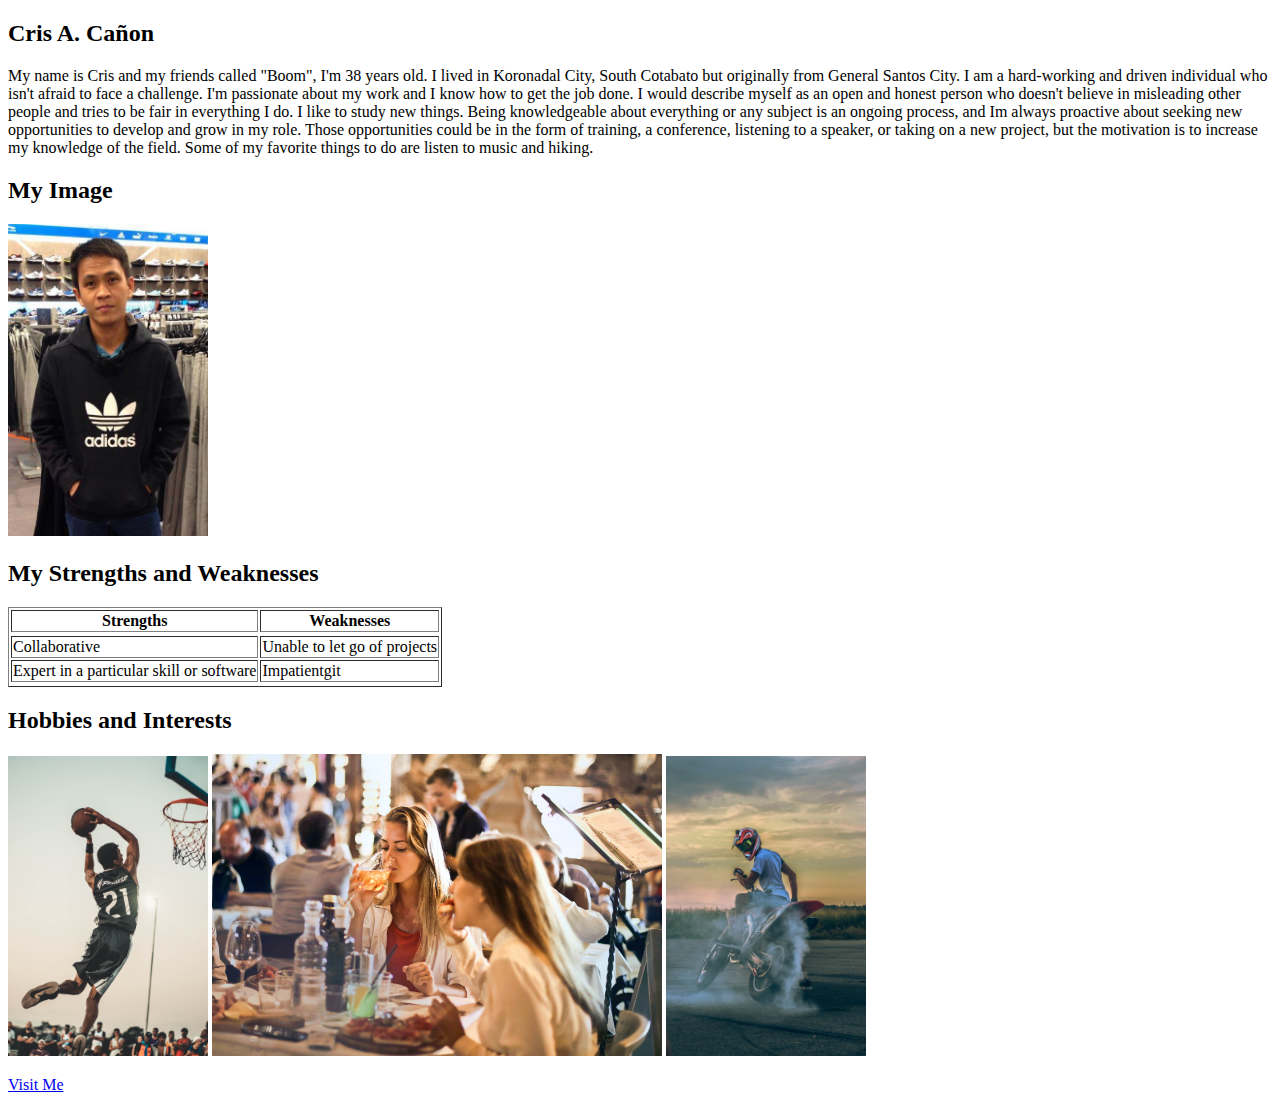
<file: Index.html>
<!DOCTYPE html>
<html>
	<head>
	
	</head>
	<body>

		<h2>Cris A. Cañon</h2>
			<p>
                My name is Cris and my friends called "Boom", I'm 38 years old. I lived in Koronadal City, South Cotabato but originally from General Santos City.
                I am a hard-working and driven individual who isn't afraid to face a challenge. I'm passionate about my work and I know how to get the job done. I would describe myself as an open and honest person who doesn't believe in misleading other people and tries to be fair in everything I do.
                I like to study new things. Being knowledgeable about everything or any subject is an ongoing process, and Im always proactive about seeking new opportunities to develop and grow in my role. Those opportunities could be in the form of training, a conference, listening to a speaker, or taking on a new project, but the motivation is to increase my knowledge of the field.
                Some of my favorite things to do are listen to music and hiking.
            </p>
			<h2>My Image</h2>
                <img src="./MyImage.jpg" width="200">

			<h2>My Strengths and Weaknesses</h2>
			<table border="1"> 
				<tr>
					<th>Strengths</th>
					<th>Weaknesses</th>
				</tr>
				<tr>
                    
				</tr>
				<tr>
					<td>Collaborative</td>
					<td>Unable to let go of projects</td>
				</tr>
				<tr>
					<td>Expert in a particular skill or software</td>
					<td>Impatientgit</td>
				<tr>
			</table>
            <h2>Hobbies and Interests</h2>
			<img src="./Basketball.jpg" width="200">
			<img src="./Eating.jpg" width="450">
			<img src="./Motorcycle.jpg" width="200">

            <p><a href="./blank.html">Visit Me</a></p>
            
	</body>
</html>
</file>
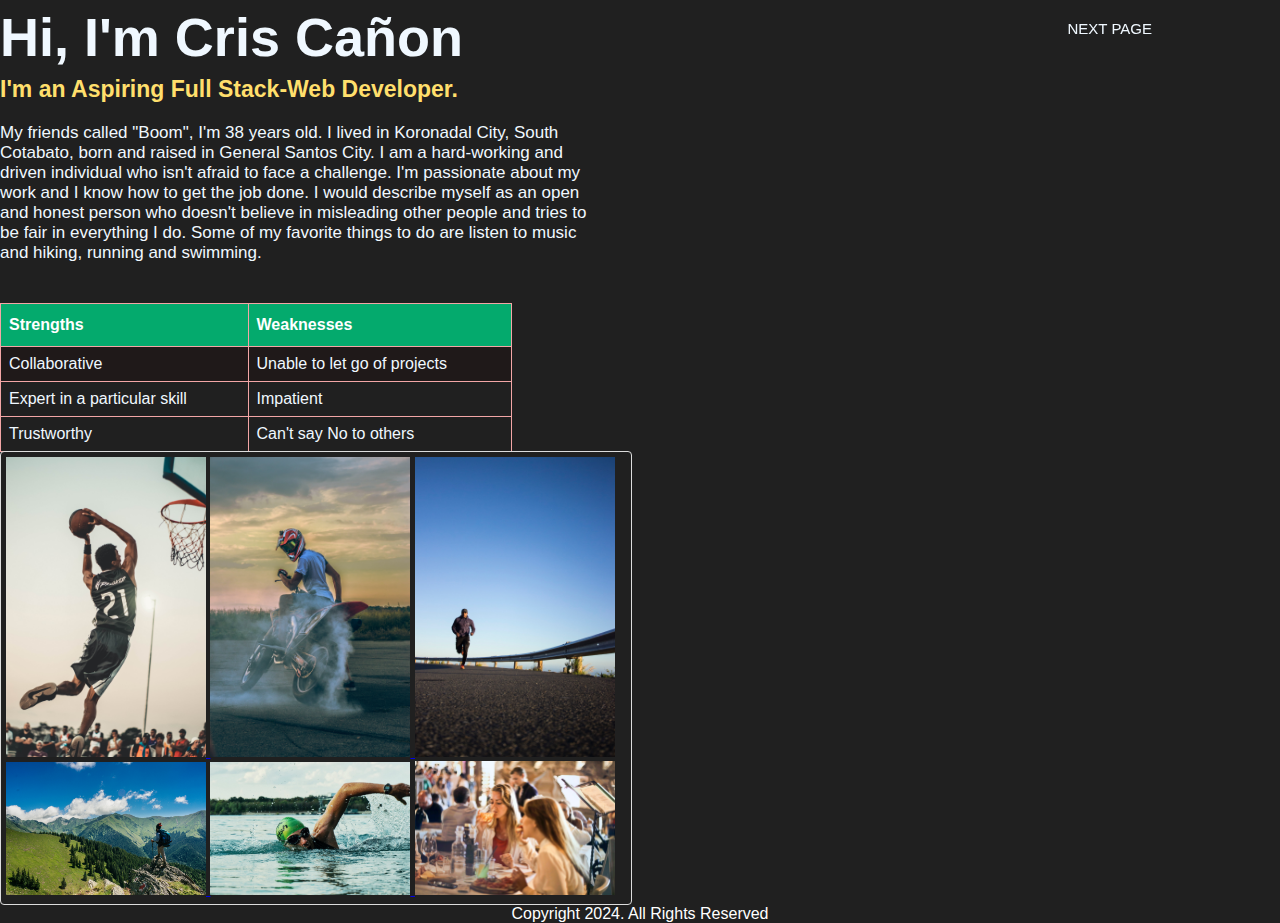
<file: index.html>
<!DOCTYPE html>
<html lang="en">
	<head>
		<meta charset="UTF-8">
		<meta name="viewport" content="width=device-width, initial-scale=1.0">
		<link rel="stylesheet" href="mycss.css">
		<link rel="stylesheet" href="https://unpkg.com/boxicons@2.1.4/css/boxicons.min.css" >
		<title>MyWebPage</title>
	</head>

<Body>

	<header class="header">
        <a href="#" class="logo"></a>

        <nav class="navbar">
            <a href="./aboutme.html">NEXT PAGE</a>

        </nav>
    </header>

    <div class="hero-content">
        <h1>Hi, I'm Cris Cañon</h1>
        <h3>I'm an Aspiring Full Stack-Web Developer.</h3>
        <p>My friends called "Boom", I'm 38 years old. I lived in Koronadal City, South Cotabato, born and raised in General Santos City.
			I am a hard-working and driven individual who isn't afraid to face a challenge. I'm passionate about my work and I know how to get the job done. I would describe myself as an open and honest person who doesn't believe in misleading other people and tries to be fair in everything I do. Some of my favorite things to do are listen to music and hiking, running and swimming.</p>
	</div>

	<table class="table"> 
		<tr>
			<th>Strengths</th>
			<th>Weaknesses</th>
		</tr>
		<tr>
			<td>Collaborative</td>
			<td>Unable to let go of projects</td>
		</tr>
		<tr>
			<td>Expert in a particular skill</td>
			<td>Impatient</td>
		<tr>
		<tr>
			<td>Trustworthy</td>
			<td>Can't say No to others</td>
		<tr>
	</table>

	<div class="img">
		<a target="_blank" href="./Basketball.jpg">
			<img src="./Basketball.jpg" alt="Paris" style="width:200px">
		</a>
		<a target="_blank" href="./Motorcycle.jpg">
			<img src="./Motorcycle.jpg" alt="Paris" style="width:200px">
		</a>
		<a target="_blank" href="./run.jpg">
			<img src="./run.jpg" alt="Paris" style="width:200px">
		</a>
		<a target="_blank" href="./Hiking.jpg">
			<img src="Hiking.jpg" alt="Paris" style="width:200px">
		</a>
		<a target="_blank" href="./swim.jpg">
			<img src="./swim.jpg" alt="Paris" style="width:200px">
		</a>
		<a target="_blank" href="./Eating.jpg">
			<img src="./Eating.jpg" alt="Paris" style="width:200px">
		</a>
		  
	</div>

		<div class="footer">
			<p>Copyright 2024. All Rights Reserved</p>
		</div>

		
	</body>

</html>
</file>
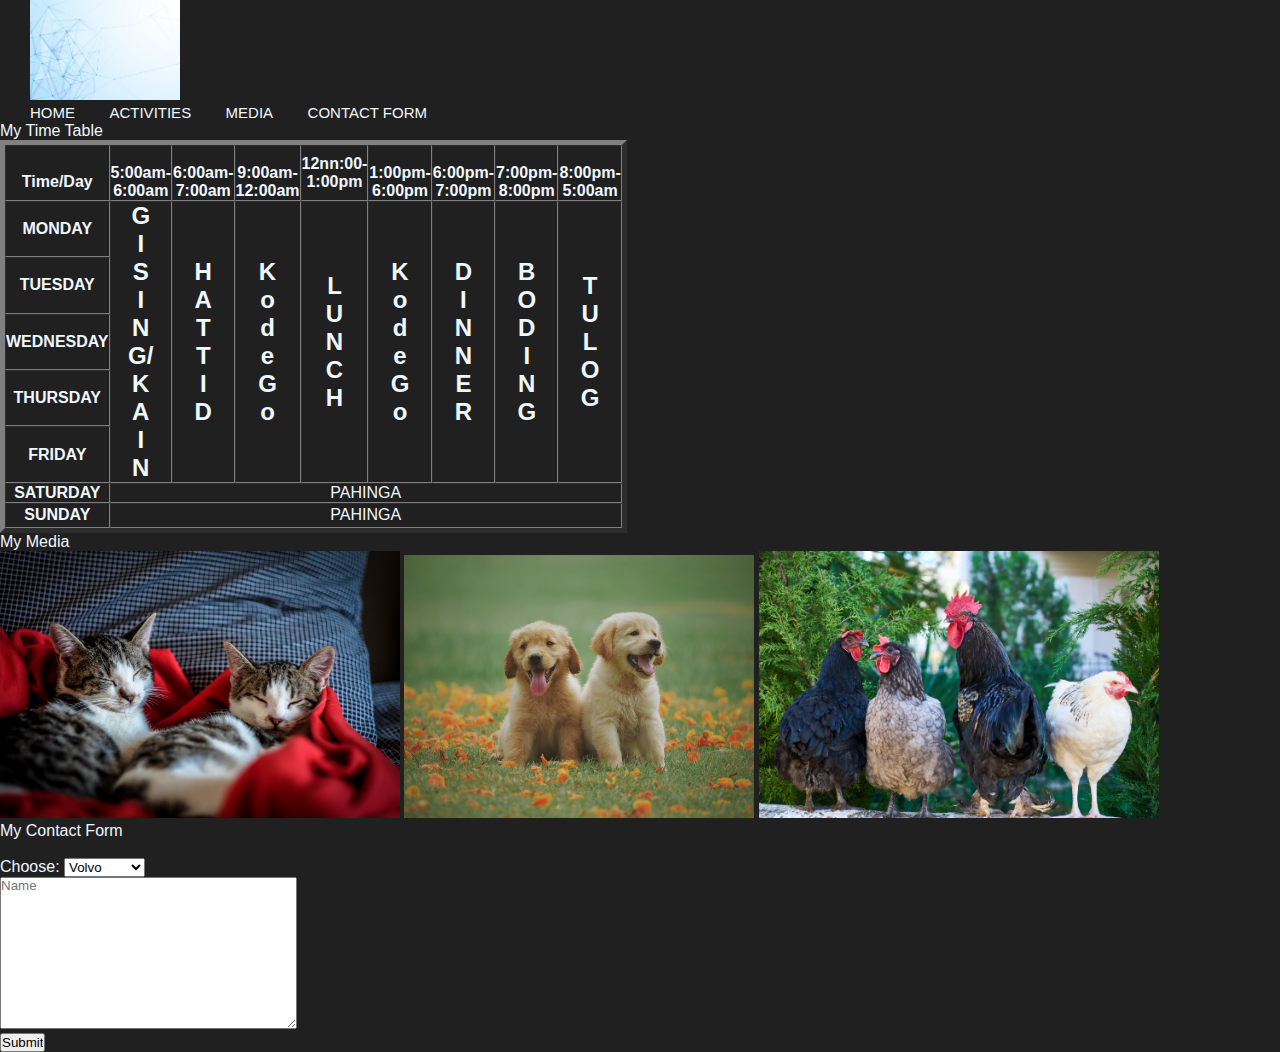
<file: aboutme.html>
<!DOCTYPE html>
<html lang="en">
<head>
    <meta charset="UTF-8">
    <meta name="viewport" content="width=device-width, initial-scale=1.0">
    <link rel="stylesheet" href="mycss.css">
    <title>About Me</title>

</head>
<body>
    <div class="main">
        
        <div class="navbar">
            
            <a target="_blank" href="./bgpic.jpg">
                <img src="./bgpic.jpg" style="width:150px">
              </a>

                <ul>
                    <a href="./index.html">HOME</a>
                    <a href="#TimeTable">ACTIVITIES</a>
                    <a href="#Media">MEDIA</a>
                    <a href="#Contact">CONTACT FORM</a>
                </ul>
        </div>

        <div id=TimeTable> 
            <p>My Time Table</p> 
        </div> 

    <table border="5" cellspacing="0" align="center">
        <tr>
            <td align="center" height="25" width="25"><br>
                <b>Time/Day</b></br>
            </td>
            <td align="center" height="25" width="25"">
                <b><br>5:00am-6:00am</b>
            </td>
            <td align="center" height="25" width="25">
                <b><br>6:00am-7:00am</b>
            </td>
            <td align="center" height="25" width="25">
                <b><br>9:00am-12:00am</b>
            </td>
            <td align="center" height="25" width="25">
                <b>12nn:00-1:00pm</b>
            </td>
            <td align="center" height="25" width="25">
                <b><br>1:00pm-6:00pm</b>
            </td>
            <td align="center" height="25" width="25">
                <b><br>6:00pm-7:00pm</b>
            </td>
            <td align="center" height="25" width="25">
                <b><br>7:00pm-8:00pm</b>
            </td>
            <td align="center" height="25" width="25">
                <b><br>8:00pm-5:00am</b>
            </td>
        </tr>
        <tr>
            <td align="center" height="20">
                <b>MONDAY</b>
            </td>
            <td rowspan="5" align="center" height="25">
                <h2>G<br>I<br>S<br>I<br>N<br>G/<br>K<br>A<br>I<br>N
                </h2>

            <td rowspan="5" align="center" height="25">
                <h2>H<br>A<br>T<br>T<br>I<br>D</h2>

            <td rowspan="5" align="center" height="25">
                <h2>K<br>o<br>d<br>e<br>G<br>o</h2>

            <td rowspan="5" align="center" height="25">
                <h2>L<br>U<br>N<br>C<br>H</h2>
            </td>
            <td rowspan="5" align="center" height="25">
                <h2>K<br>o<br>d<br>e<br>G<br>o</h2>

            <td rowspan="5" align="center" height="25">
                <h2>D<br>I<br>N<br>N<br>E<br>R</h2>

            <td rowspan="5" align="center" height="25">
                <h2>B<br>O<br>D<br>I<br>N<br>G</h2>
            
            <td rowspan="5" align="center" height="25">
                <h2>T<br>U<br>L<br>O<br>G</h2>
        </tr>
        <tr>
            <td align="center" height="20">
                <b>TUESDAY</b>
            </td>
        </tr>

        <tr>
            <td align="center" height="20">
                <b>WEDNESDAY</b>

        </tr>
        <tr>
            <td align="center" height="20">
                <b>THURSDAY</b>
            </td>
 
        </tr>
        <tr>
            <td align="center" height="20">
                <b>FRIDAY</b>
            </td>

        </tr>
        <tr>
            <td align="center" height="20">
                <b>SATURDAY</b>
            </td>
            <td colspan="8" align="center" height="20">PAHINGA
            </td>
        </tr>
        <tr>
            <td align="center" height="25">
                <b>SUNDAY</b>
            </td>
            <td colspan="8" align="center" height="20">PAHINGA
            </td>
        </tr>
    </table>

    <div id=Media> 
        <p>My Media</p> 
    </div>  
    <h2></h2>

    <img src="./cat.jpg" width="400">
    <img src="./dog.jpg" width="350">
    <img src="./chicken.jpg" width="400">

    <div id=Contact> 
        <p>My Contact Form</p> <br>
    </div> 

    <form>
        <div>
            <label for="cars">Choose:</label>
                <select name="cars" id="cars">
                <option value="volvo">Volvo</option>
                <option value="saab">Saab</option>
                <option value="mercedes">Mercedes</option>
                <option value="audi">Audi</option>
            </select>
        </div>
        <div>
            <textarea cols="35" rows="10" placeholder="Name"></textarea> <br>
            <input type="submit" value="Submit">
        </div>
    </form>
</body>
 
</html>
</file>
<file: mycss.css>
*{
  margin: 0;
  padding: 0;
  box-sizing: border-box;
  font-family: 'Poppins', sans-serif;
}

body{
  background-color: #202020;
  color: aliceblue;
}

.header{
  position: fixed;
  top: 0;
  left: 0;
  width: 100%;
  padding: 20px 10%;
  background: transparent;
  display: flex;
  justify-content: space-between;
  align-items: center;
  z-index: 100;
}

.logo{
  font-size: 30px;
  color: aliceblue;
  text-decoration: none;
  font-weight: 600;
}

.navbar a{
  font-size: 15px;
  text-decoration: none;
  color: aliceblue;
  font-weight: 500;
  margin-left: 30px;
}

.navbar a:hover, .navbar a.active {
  color: #ffdf6c;
}
  
.hero{
  height: 50;
  display: flex;
  align-items: center;
  padding: 0 10%;
}

.hero-content{
  
  max-width: 600px;
}

.hero-content h1{
  font-size: 54px;
  font-weight: 600;
  line-height: 1.4;
}

.hero-content h3{
  font-size: 23px;
  font-weight: 600;
  color: #ffdf6c;
}

.hero-content p{
  font-size: 17px;
  margin: 20px 0 40px;    
}

.table {
  font-family: Arial, Helvetica, sans-serif;
  border-collapse: collapse;
  width: 40%;
}
  
.table td, .table th {
  border: 1px solid #f3a6a6;
  padding: 8px;
}
  
.table tr:nth-child(even){background-color: #1f1919;}
  
.table tr:hover {background-color: #f06666;
}
  
.table th {
  padding-top: 12px;
  padding-bottom: 12px;
  text-align: left;
  background-color: #04AA6D;
  color: white
}
  
.img {
  border: 1px solid #ddd;
  border-radius: 4px;
  padding: 5px;
  width: 632px;

}
  
.img:hover {
    box-shadow: 0 0 2px 1px rgba(0, 140, 186, 0.5);
    transform: scaleX(-1);
}

.footer {
  left: 0;
  bottom: 0;
  width: 100%;
  color: white;
  text-align: center;
}
</file>
